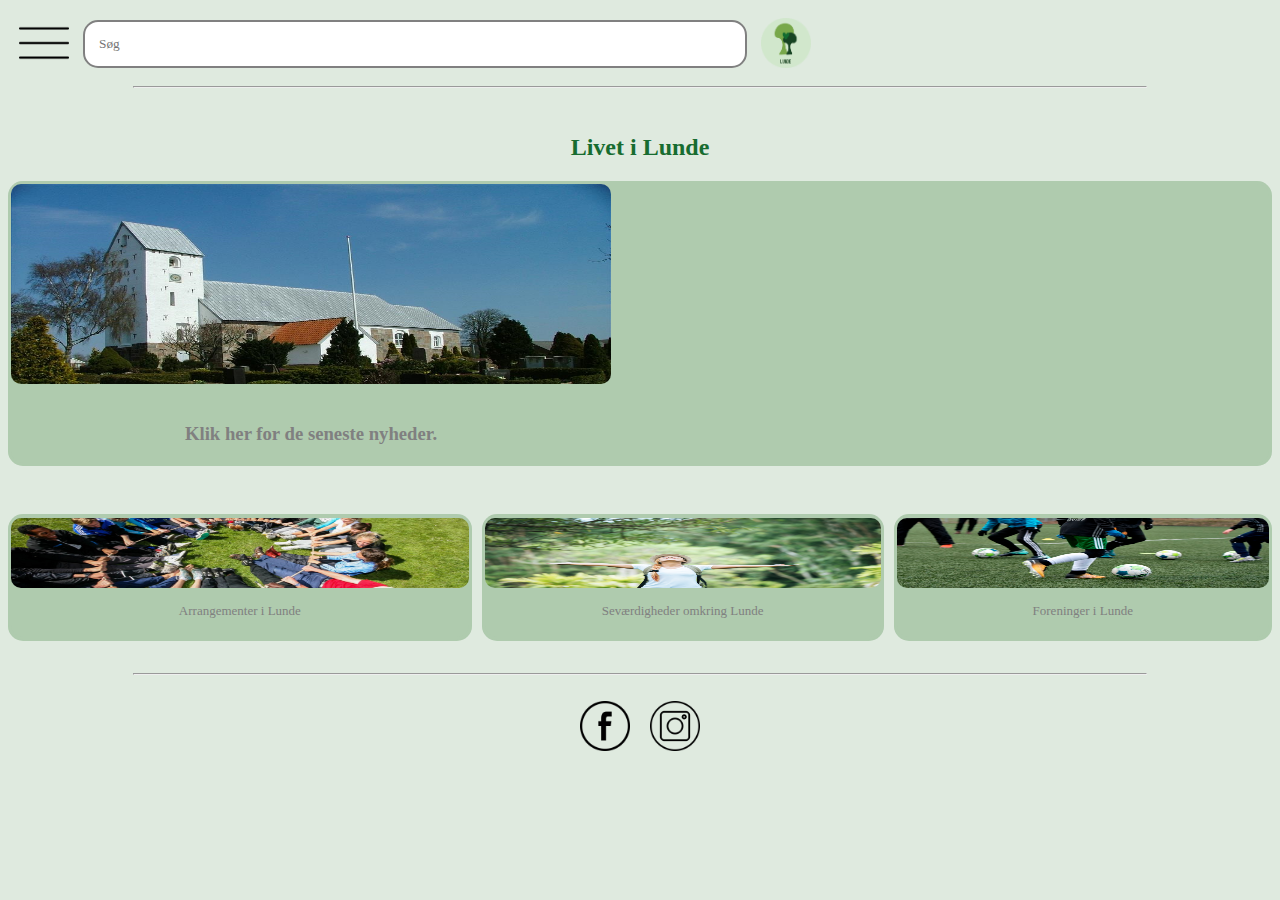
<file: index.html>
<!doctype html>

<html lang="en">
<head>
	<meta charset="utf-8">
	<title>Livet i Lunde</title>
	<meta name="description" content="Lunde By App">
	<meta name="author" content="Gruppe 24">
	<link rel="icon" href="images/logo.png">	
	<link rel="stylesheet" href="css/stylesheet.css">
	<meta name="viewport" content="width=device-width, initial-scale=1.0">
</head>

<body>
	<script src="js/scripts.js"></script>
	<div class="menubar">
		<div id="myNav" class="overlay">
			<a href="javascript:void(0)" class="closebtn" onclick="closeNav()">&times;</a>
			<div class="overlay-content">
			<a href="kontakt.html">Kontakt</a>
			<a href="#">Find Rundt</a>
			<a href="#">Kalender</a>
		</div>
		</div>
		<span onclick="openNav()"><img src="images/menu.png" alt="menuikon" class="menu"></span>
		<input type="text" placeholder="Søg" class="searchfield">
		<a href="index.html"><img src="images/logo.png" alt="lundelogo" class="icon"></a>
	</div>
		
	<hr>
	<div class="headline">
	<br>
			<h2>Livet i Lunde</h2>
		</div>
	<div class="tinybox">
	<div class="border"><a href="nyheder.html">
		<div class="w3-content w3-display-container" style="max-width:600px">
			<img class="mySlides" src="images/kirke.jpg" height="200" style="width:100%">
			<img class="mySlides" src="images/fodbold.jpg" height="200" style="width:100%">
			<img class="mySlides" src="images/bingo.jpg" height="200" style="width:100%">
			<div class="container"><h3>Klik her for de seneste nyheder.</h3></div>
			</div>
			
				<div class="w3-center w3-container w3-section w3-large w3-text-white w3-display-bottommiddle" style="width:100%">
					<span class="w3-badge demo w3-border w3-transparent w3-hover-white" onclick="currentDiv(1)"></span>
					<span class="w3-badge demo w3-border w3-transparent w3-hover-white" onclick="currentDiv(2)"></span>
					<span class="w3-badge demo w3-border w3-transparent w3-hover-white" onclick="currentDiv(3)"></span>
					</a>
		</div>
		</div>
		</div>
	</div>
	<br>
	<div class="grid-container">
		<div class="tinybox">
		<div class="border">
		
		<div id="arrangementer">
			<a href="arrangementer.html">
			<img src="images/arrangementer.png" height="70" style="width:100%">
			<div class="containertiny"><p>Arrangementer i Lunde</p></div>
			</a>
		</div>
		</div>
		</div>
		<div class="tinybox">
		<div class="border">
		<div id="sio">
			<a href="sio.html">
			<img src="images/soi.png" height="70" style="width:100%">
			<div class="containertiny"><p>Seværdigheder omkring Lunde</p></div>
			</a>
		</div>
		</div>
		</div>
		<div class="tinybox">
		<div class="border">
		<div id="foreninger">
			<a href="foreninger.html">
			<img src="images/foreninger.png" height="70" style="width:100%">
			<div class="containertiny"><p>Foreninger i Lunde</p></div>
			</a>
		</div>
		</div>
		</div>
	</div>
	<br clear="left">
	<br>
	<br>
	<hr>
	<br>
	<div class="some">
	<center>
		<a href="https://www.facebook.com/livetilunde/?modal=admin_todo_tour"><img src="images/fb.png" class="fb"></a>
		<a href="https://www.instagram.com/livetilunde/"><img src="images/ig.png" class="ig"></a>
		</center>
	</div>

  <script src="js/scripts.js"></script>
</body>
</html>
</file>
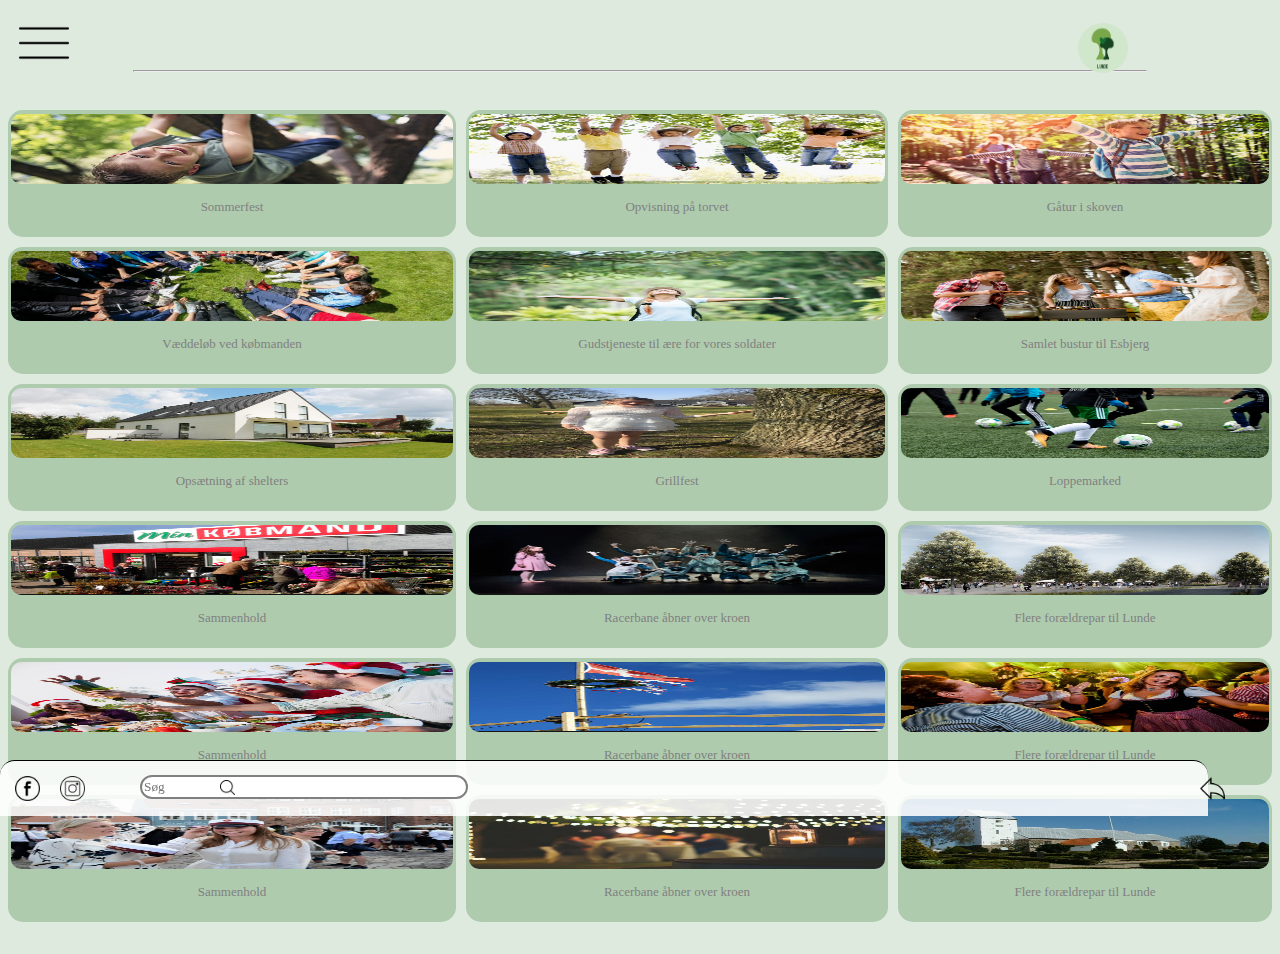
<file: arrangementer.html>
<!doctype html>

<html lang="en">
<head>
	<meta charset="utf-8">
	<title>Livet i Lunde</title>
	<meta name="description" content="Lunde By App">
	<meta name="author" content="Gruppe 24">
	<link rel="icon" href="images/logo.png">	
	<link rel="stylesheet" href="css/stylesheet.css">
	<meta name="viewport" content="width=device-width, initial-scale=1.0">
</head>

<body>
	<script src="js/scripts.js"></script>
	<div class="menubar">
		<div id="myNav" class="overlay">
		<a href="javascript:void(0)" class="closebtn" onclick="closeNav()">&times;</a>
		<div class="overlay-content">
		<a href="kontakt.html">Kontakt</a>
		<a href="#">Find Rundt</a>
		<a href="#">Kalender</a>
		</div>
		</div>
		<span onclick="openNav()"><img src="images/menu.png" alt="menuikon" class="menu"></span>
		<a href="index.html"><img src="images/logo.png" alt="lundelogo" class="icon2"></a>
	</div>
	<br>
	<hr>
	<div class="grid-container">
		<div class="tinybox">
		<div class="border">
		
		<div id="arrangementer">
			<a href="nyhed1.html">
			<img src="images/1.png" height="70" style="width:100%">
			<div class="containertiny"><p>Sommerfest</p></div>
			</a>
		</div>
		</div>
		</div>
		<div class="tinybox">
		<div class="border">
		<div id="sio">
			<a href="nyhed2.html">
			<img src="images/2.png" height="70" style="width:100%">
			<div class="containertiny"><p>Opvisning på torvet</p></div>
			</a>
		</div>
		</div>
		</div>
		<div class="tinybox">
		<div class="border">
		<div id="foreninger">
			<a href="nyhed3.html">
			<img src="images/3.png" height="70" style="width:100%">
			<div class="containertiny"><p>Gåtur i skoven</p></div>
			</a>
		</div>
		</div>
		</div>
		<div class="tinybox">
		<div class="border">
		<div id="foreninger">
			<a href="nyhed4.html">
			<img src="images/4.png" height="70" style="width:100%">
			<div class="containertiny"><p>Væddeløb ved købmanden</p></div>
			</a>
		</div>
		</div>
		</div>
		<div class="tinybox">
		<div class="border">
		<div id="foreninger">
			<a href="nyhed5.html">
			<img src="images/5.png" height="70" style="width:100%">
			<div class="containertiny"><p>Gudstjeneste til ære for vores soldater</p></div>
			</a>
		</div>
		</div>
		</div>
		<div class="tinybox">
		<div class="border">
		<div id="foreninger">
			<a href="nyhed6.html">
			<img src="images/6.png" height="70" style="width:100%">
			<div class="containertiny"><p>Samlet bustur til Esbjerg</p></div>
			</a>
		</div>
		</div>
		</div>
		<div class="tinybox">
		<div class="border">
		<div id="foreninger">
			<a href="nyhed7.html">
			<img src="images/7.png" height="70" style="width:100%">
			<div class="containertiny"><p>Opsætning af shelters</p></div>
			</a>
		</div>
		</div>
		</div>
		<div class="tinybox">
		<div class="border">
		<div id="foreninger">
			<a href="nyhed8.html">
			<img src="images/8.png" height="70" style="width:100%">
			<div class="containertiny"><p>Grillfest</p></div>
			</a>
		</div>
		</div>
		</div>
		<div class="tinybox">
		<div class="border">
		<div id="foreninger">
			<a href="nyhed9.html">
			<img src="images/9.png" height="70" style="width:100%">
			<div class="containertiny"><p>Loppemarked</p></div>
			</a>
		</div>
		</div>
		</div>
		<div class="tinybox">
		<div class="border">
		<div id="foreninger">
			<a href="nyhed10.html">
			<img src="images/10.png" height="70" style="width:100%">
			<div class="containertiny"><p>Sammenhold</p></div>
			</a>
		</div>
		</div>
		</div>
		<div class="tinybox">
		<div class="border">
		<div id="foreninger">
			<a href="nyhed11.html">
			<img src="images/11.png" height="70" style="width:100%">
			<div class="containertiny"><p>Racerbane åbner over kroen</p></div>
			</a>
		</div>
		</div>
		</div>
		<div class="tinybox">
		<div class="border">
		<div id="foreninger">
			<a href="nyhed12.html">
			<img src="images/12.png" height="70" style="width:100%">
			<div class="containertiny"><p>Flere forældrepar til Lunde</p></div>
			</a>
		</div>
		</div>
		</div>
		<div class="tinybox">
		<div class="border">
		<div id="foreninger">
			<a href="nyhed10.html">
			<img src="images/13.png" height="70" style="width:100%">
			<div class="containertiny"><p>Sammenhold</p></div>
			</a>
		</div>
		</div>
		</div>
		<div class="tinybox">
		<div class="border">
		<div id="foreninger">
			<a href="nyhed11.html">
			<img src="images/14.png" height="70" style="width:100%">
			<div class="containertiny"><p>Racerbane åbner over kroen</p></div>
			</a>
		</div>
		</div>
		</div>
		<div class="tinybox">
		<div class="border">
		<div id="foreninger">
			<a href="nyhed12.html">
			<img src="images/15.png" height="70" style="width:100%">
			<div class="containertiny"><p>Flere forældrepar til Lunde</p></div>
			</a>
		</div>
		</div>
		</div>
		<div class="tinybox">
		<div class="border">
		<div id="foreninger">
			<a href="nyhed10.html">
			<img src="images/16.png" height="70" style="width:100%">
			<div class="containertiny"><p>Sammenhold</p></div>
			</a>
		</div>
		</div>
		</div>
		<div class="tinybox">
		<div class="border">
		<div id="foreninger">
			<a href="nyhed11.html">
			<img src="images/17.png" height="70" style="width:100%">
			<div class="containertiny"><p>Racerbane åbner over kroen</p></div>
			</a>
		</div>
		</div>
		</div>
		<div class="tinybox">
		<div class="border">
		<div id="foreninger">
			<a href="nyhed12.html">
			<img src="images/18.png" height="70" style="width:100%">
			<div class="containertiny"><p>Flere forældrepar til Lunde</p></div>
			</a>
		</div>
		</div>
		</div>
	</div>
	<br>
	<br>
	<br clear="left">
	<div class="box">
	<div class="toolbar">
		<input type="text" placeholder="Søg" class="searchfield2">
		<a href="search"><img src="images/search.png" alt="searchicon" class="searchicon2" width="15"></a>
		<div class="some2">
			<a href="https://www.facebook.com/livetilunde/"><img src="images/fb.png" class="fb"></a>
			<a href="https://www.instagram.com/livetilunde/"><img src="images/ig.png" class="ig"></a>
			<a href="index.html"><img src="images/go-back.png" class="back" width="150"></a>
		</div>
	</div>
	</div>
	

  <script src="js/scripts.js"></script>
</body>
</html>
</file>
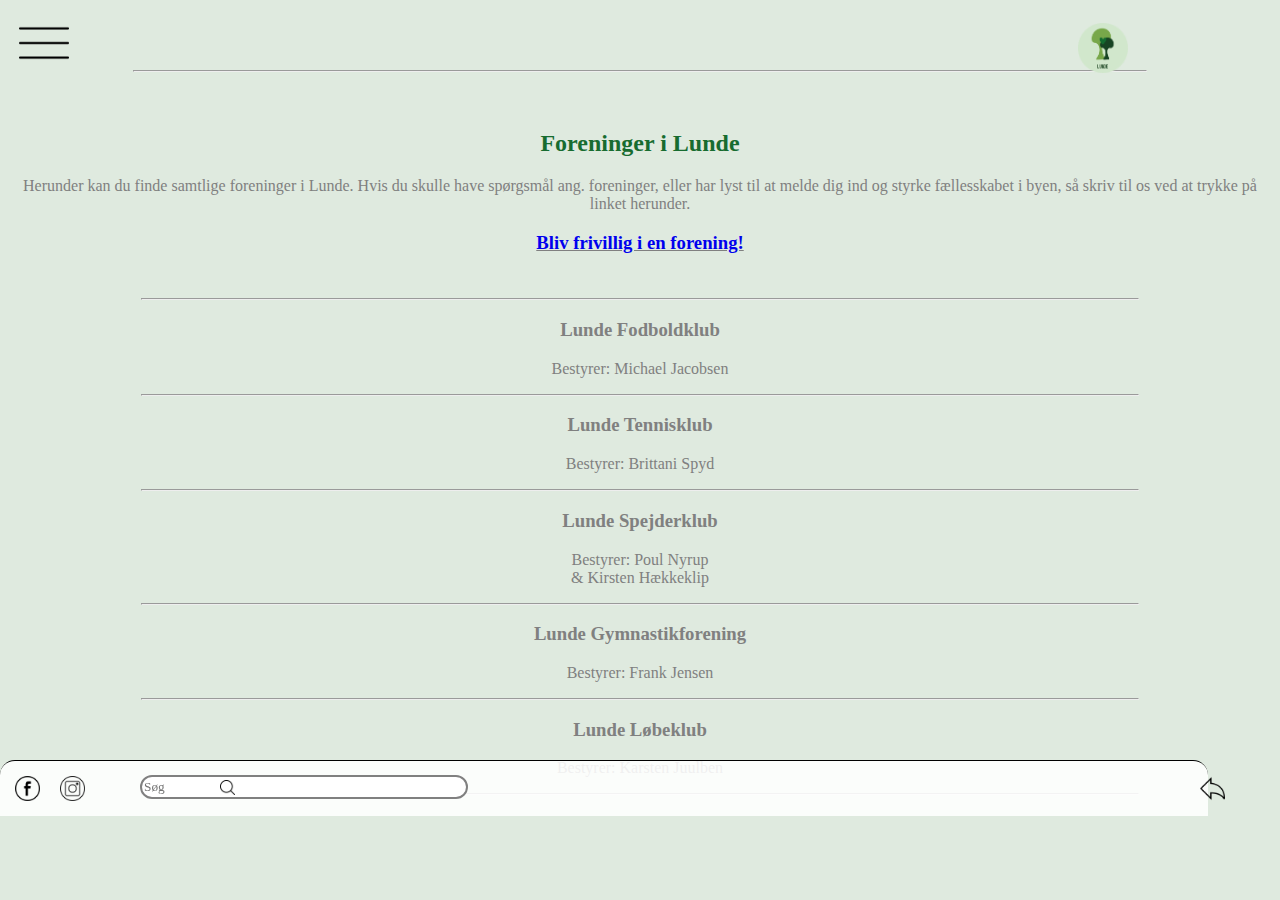
<file: foreninger.html>
<!doctype html>

<html lang="en">
<head>
	<meta charset="utf-8">
	<title>Livet i Lunde</title>
	<meta name="description" content="Lunde By App">
	<meta name="author" content="Gruppe 24">
	<link rel="icon" href="images/logo.png">	
	<link rel="stylesheet" href="css/stylesheet.css">
	<meta name="viewport" content="width=device-width, initial-scale=1.0">
</head>

<body>
	<script src="js/scripts.js"></script>
	<div class="menubar">
		<div id="myNav" class="overlay">
		<a href="javascript:void(0)" class="closebtn" onclick="closeNav()">&times;</a>
		<div class="overlay-content">
		<a href="kontakt.html">Kontakt</a>
		<a href="#">Find Rundt</a>
		<a href="#">Kalender</a>
		</div>
		</div>
		<span onclick="openNav()"><img src="images/menu.png" alt="menuikon" class="menu"></span>
		<a href="index.html"><img src="images/logo.png" alt="lundelogo" class="icon2"></a>
	</div>
	<br>
	<hr>
	<div class="grid-container">
	<br clear="left">
	<center>
	<h2>Foreninger i Lunde</h2>
	<p>Herunder kan du finde samtlige foreninger i Lunde. Hvis du skulle have spørgsmål ang. foreninger, eller har lyst til at melde dig ind og styrke fællesskabet i byen, så skriv til os ved at trykke på linket herunder.</p>
	<h3><u><a href="#">Bliv frivillig i en forening!</a></u></h3>
	<br>
	<hr>
	<h3>Lunde Fodboldklub</h3>
	<p>Bestyrer: Michael Jacobsen</p>
	<hr>
	<h3>Lunde Tennisklub</h3>
	<p>Bestyrer: Brittani Spyd</p>
	<hr>
	<h3>Lunde Spejderklub</h3>
	<p>Bestyrer: Poul Nyrup<br> & Kirsten Hækkeklip</p>
	<hr>
	<h3>Lunde Gymnastikforening</h3>
	<p>Bestyrer: Frank Jensen</p>
	<hr>
	<h3>Lunde Løbeklub</h3>
	<p>Bestyrer: Karsten Juulben</p>
	<hr>
	</center>
	</div>
	<br>
	<br>
	<br clear="left">
	<div class="box">
	<div class="toolbar">
		<input type="text" placeholder="Søg" class="searchfield2">
		<a href="search"><img src="images/search.png" alt="searchicon" class="searchicon2" width="15"></a>
		<div class="some2">
			<a href="https://www.facebook.com/livetilunde/"><img src="images/fb.png" class="fb"></a>
			<a href="https://www.instagram.com/livetilunde/"><img src="images/ig.png" class="ig"></a>
			<a href="index.html"><img src="images/go-back.png" class="back" width="150"></a>
		</div>
	</div>
	</div>
	

  <script src="js/scripts.js"></script>
</body>
</html>
</file>
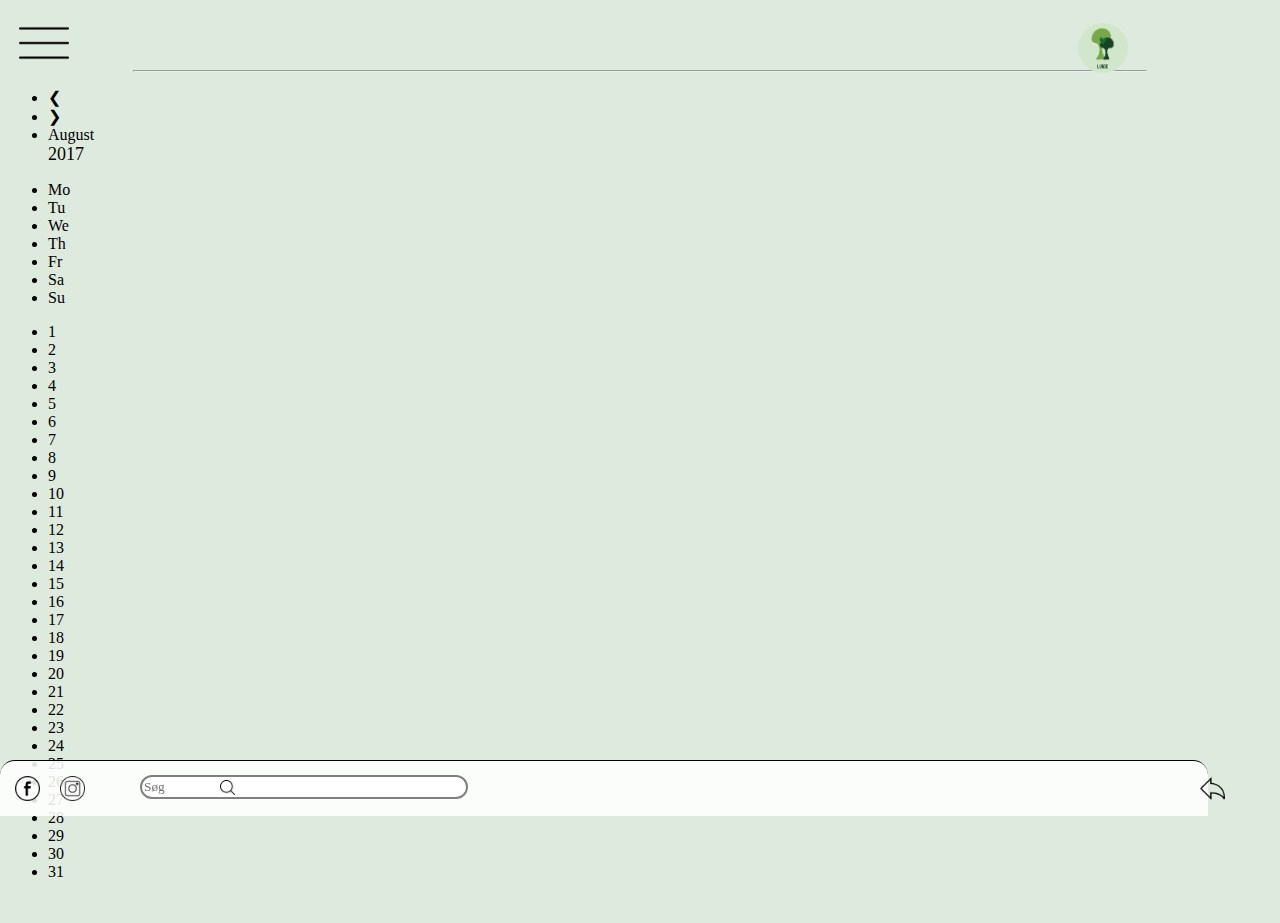
<file: kalender.html>
<!doctype html>

<html lang="en">
<head>
	<meta charset="utf-8">
	<title>Livet i Lunde</title>
	<meta name="description" content="Lunde By App">
	<meta name="author" content="Gruppe 24">
	<link rel="icon" href="images/logo.png">	
	<link rel="stylesheet" href="css/stylesheet.css">
	<meta name="viewport" content="width=device-width, initial-scale=1.0">
</head>

<body>
	<script src="js/scripts.js"></script>
	<div class="menubar">
		<div id="myNav" class="overlay">
		<a href="javascript:void(0)" class="closebtn" onclick="closeNav()">&times;</a>
		<div class="overlay-content">
		<a href="#">Kontakt</a>
		<a href="#">Find Rundt</a>
		<a href="#">Kalender</a>
		</div>
		</div>
		<span onclick="openNav()"><img src="images/menu.png" alt="menuikon" class="menu"></span>
		<a href="index.html"><img src="images/logo.png" alt="lundelogo" class="icon2"></a>
	</div>
	<br>
	<hr>
	<div class="month">      
  <ul>
    <li class="prev">&#10094;</li>
    <li class="next">&#10095;</li>
    <li>
      August<br>
      <span style="font-size:18px">2017</span>
    </li>
  </ul>
</div>

<ul class="weekdays">
  <li>Mo</li>
  <li>Tu</li>
  <li>We</li>
  <li>Th</li>
  <li>Fr</li>
  <li>Sa</li>
  <li>Su</li>
</ul>

<ul class="days">  
  <li>1</li>
  <li>2</li>
  <li>3</li>
  <li>4</li>
  <li>5</li>
  <li>6</li>
  <li>7</li>
  <li>8</li>
  <li>9</li>
  <li><span class="active">10</span></li>
  <li>11</li>
  <li>12</li>
  <li>13</li>
  <li>14</li>
  <li>15</li>
  <li>16</li>
  <li>17</li>
  <li>18</li>
  <li>19</li>
  <li>20</li>
  <li>21</li>
  <li>22</li>
  <li>23</li>
  <li>24</li>
  <li>25</li>
  <li>26</li>
  <li>27</li>
  <li>28</li>
  <li>29</li>
  <li>30</li>
  <li>31</li>
</ul>
	<br clear="left">
	<div class="box">
	<div class="toolbar">
		<input type="text" placeholder="Søg" class="searchfield2">
		<a href="search"><img src="images/search.png" alt="searchicon" class="searchicon2" width="15"></a>
		<div class="some2">
			<a href="https://www.facebook.com/livetilunde/"><img src="images/fb.png" class="fb"></a>
			<a href="https://www.instagram.com/livetilunde/"><img src="images/ig.png" class="ig"></a>
			<a href="index.html"><img src="images/go-back.png" class="back" width="150"></a>
		</div>
	</div>
	</div>
	

  <script src="js/scripts.js"></script>
</body>
</html>
</file>
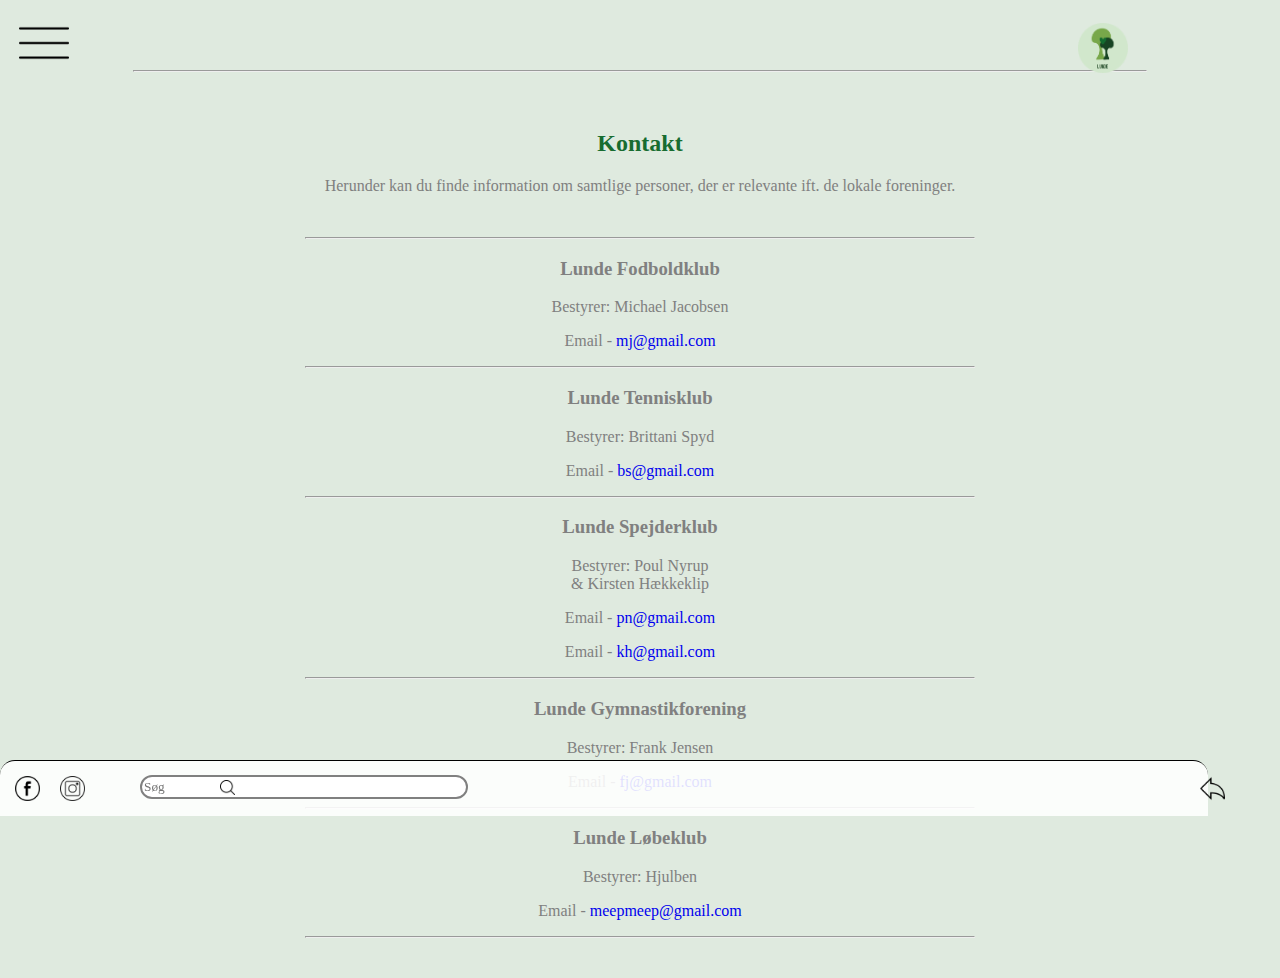
<file: kontakt.html>
<!doctype html>

<html lang="en">
<head>
	<meta charset="utf-8">
	<title>Livet i Lunde</title>
	<meta name="description" content="Lunde By App">
	<meta name="author" content="Gruppe 24">
	<link rel="icon" href="images/logo.png">	
	<link rel="stylesheet" href="css/stylesheet.css">
	<meta name="viewport" content="width=device-width, initial-scale=1.0">
</head>

<body>
	<script src="js/scripts.js"></script>
	<div class="menubar">
		<div id="myNav" class="overlay">
		<a href="javascript:void(0)" class="closebtn" onclick="closeNav()">&times;</a>
		<div class="overlay-content">
		<a href="#">Kontakt</a>
		<a href="#">Find Rundt</a>
		<a href="#">Kalender</a>
		</div>
		</div>
		<span onclick="openNav()"><img src="images/menu.png" alt="menuikon" class="menu"></span>
		<a href="index.html"><img src="images/logo.png" alt="lundelogo" class="icon2"></a>
	</div>
	<br>
	<hr>
	<div class="grid-container">
	<br clear="left">
	<center>
	<h2>Kontakt</h2>
	<p>Herunder kan du finde information om samtlige personer, der er relevante ift. de lokale foreninger.</p>
	<br>
	<hr>
	<h3>Lunde Fodboldklub</h3>
	<p>Bestyrer: Michael Jacobsen</p>
	<p>Email - <a href="#">mj@gmail.com</a></p>
	<hr>
	<h3>Lunde Tennisklub</h3>
	<p>Bestyrer: Brittani Spyd</p>
	<p>Email - <a href="#">bs@gmail.com</a></p>
	<hr>
	<h3>Lunde Spejderklub</h3>
	<p>Bestyrer: Poul Nyrup<br> & Kirsten Hækkeklip</p>
	<p>Email - <a href="#">pn@gmail.com</a></p>
	<p>Email - <a href="#">kh@gmail.com</a></p>
	<hr>
	<h3>Lunde Gymnastikforening</h3>
	<p>Bestyrer: Frank Jensen</p>
	<p>Email - <a href="#">fj@gmail.com</a></p>
	<hr>
	<h3>Lunde Løbeklub</h3>
	<p>Bestyrer: Hjulben</p>
	<p>Email - <a href="#">meepmeep@gmail.com</a></p>
	<hr>
	</center>
	</div>
	<br>
	<br>
	<br clear="left">
	<div class="box">
	<div class="toolbar">
		<input type="text" placeholder="Søg" class="searchfield2">
		<a href="search"><img src="images/search.png" alt="searchicon" class="searchicon2" width="15"></a>
		<div class="some2">
			<a href="https://www.facebook.com/livetilunde/"><img src="images/fb.png" class="fb"></a>
			<a href="https://www.instagram.com/livetilunde/"><img src="images/ig.png" class="ig"></a>
			<a href="index.html"><img src="images/go-back.png" class="back" width="150"></a>
		</div>
	</div>
	</div>
	

  <script src="js/scripts.js"></script>
</body>
</html>
</file>
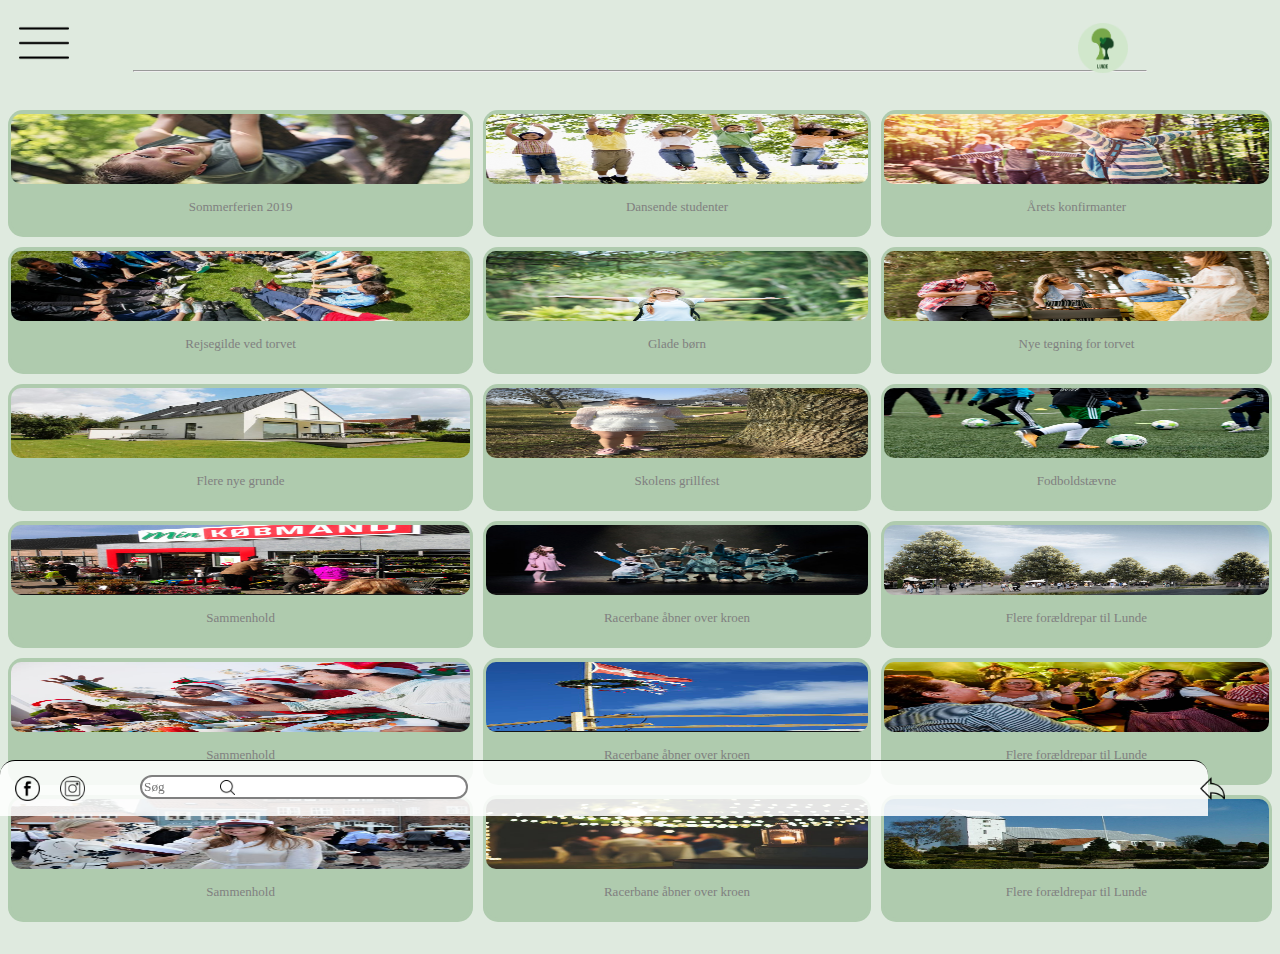
<file: nyheder.html>
<!doctype html>

<html lang="en">
<head>
	<meta charset="utf-8">
	<title>Livet i Lunde</title>
	<meta name="description" content="Lunde By App">
	<meta name="author" content="Gruppe 24">
	<link rel="icon" href="images/logo.png">	
	<link rel="stylesheet" href="css/stylesheet.css">
	<meta name="viewport" content="width=device-width, initial-scale=1.0">
</head>

<body>
	<script src="js/scripts.js"></script>
	<div class="menubar">
		<div id="myNav" class="overlay">
		<a href="javascript:void(0)" class="closebtn" onclick="closeNav()">&times;</a>
		<div class="overlay-content">
		<a href="kontakt.html">Kontakt</a>
		<a href="#">Find Rundt</a>
		<a href="#">Kalender</a>
		</div>
		</div>
		<span onclick="openNav()"><img src="images/menu.png" alt="menuikon" class="menu"></span>
		<a href="index.html"><img src="images/logo.png" alt="lundelogo" class="icon2"></a>
	</div>
	<br>
	<hr>
	<div class="grid-container">
		<div class="tinybox">
		<div class="border">
		
		<div id="arrangementer">
			<a href="nyhed1.html">
			<img src="images/1.png" height="70" style="width:100%">
			<div class="containertiny"><p>Sommerferien 2019</p></div>
			</a>
		</div>
		</div>
		</div>
		<div class="tinybox">
		<div class="border">
		<div id="sio">
			<a href="nyhed2.html">
			<img src="images/2.png" height="70" style="width:100%">
			<div class="containertiny"><p>Dansende studenter</p></div>
			</a>
		</div>
		</div>
		</div>
		<div class="tinybox">
		<div class="border">
		<div id="foreninger">
			<a href="nyhed3.html">
			<img src="images/3.png" height="70" style="width:100%">
			<div class="containertiny"><p>Årets konfirmanter</p></div>
			</a>
		</div>
		</div>
		</div>
		<div class="tinybox">
		<div class="border">
		<div id="foreninger">
			<a href="nyhed4.html">
			<img src="images/4.png" height="70" style="width:100%">
			<div class="containertiny"><p>Rejsegilde ved torvet</p></div>
			</a>
		</div>
		</div>
		</div>
		<div class="tinybox">
		<div class="border">
		<div id="foreninger">
			<a href="nyhed5.html">
			<img src="images/5.png" height="70" style="width:100%">
			<div class="containertiny"><p>Glade børn</p></div>
			</a>
		</div>
		</div>
		</div>
		<div class="tinybox">
		<div class="border">
		<div id="foreninger">
			<a href="nyhed6.html">
			<img src="images/6.png" height="70" style="width:100%">
			<div class="containertiny"><p>Nye tegning for torvet</p></div>
			</a>
		</div>
		</div>
		</div>
		<div class="tinybox">
		<div class="border">
		<div id="foreninger">
			<a href="nyhed7.html">
			<img src="images/7.png" height="70" style="width:100%">
			<div class="containertiny"><p>Flere nye grunde</p></div>
			</a>
		</div>
		</div>
		</div>
		<div class="tinybox">
		<div class="border">
		<div id="foreninger">
			<a href="nyhed8.html">
			<img src="images/8.png" height="70" style="width:100%">
			<div class="containertiny"><p>Skolens grillfest</p></div>
			</a>
		</div>
		</div>
		</div>
		<div class="tinybox">
		<div class="border">
		<div id="foreninger">
			<a href="nyhed9.html">
			<img src="images/9.png" height="70" style="width:100%">
			<div class="containertiny"><p>Fodboldstævne</p></div>
			</a>
		</div>
		</div>
		</div>
		<div class="tinybox">
		<div class="border">
		<div id="foreninger">
			<a href="nyhed10.html">
			<img src="images/10.png" height="70" style="width:100%">
			<div class="containertiny"><p>Sammenhold</p></div>
			</a>
		</div>
		</div>
		</div>
		<div class="tinybox">
		<div class="border">
		<div id="foreninger">
			<a href="nyhed11.html">
			<img src="images/11.png" height="70" style="width:100%">
			<div class="containertiny"><p>Racerbane åbner over kroen</p></div>
			</a>
		</div>
		</div>
		</div>
		<div class="tinybox">
		<div class="border">
		<div id="foreninger">
			<a href="nyhed12.html">
			<img src="images/12.png" height="70" style="width:100%">
			<div class="containertiny"><p>Flere forældrepar til Lunde</p></div>
			</a>
		</div>
		</div>
		</div>
		<div class="tinybox">
		<div class="border">
		<div id="foreninger">
			<a href="nyhed10.html">
			<img src="images/13.png" height="70" style="width:100%">
			<div class="containertiny"><p>Sammenhold</p></div>
			</a>
		</div>
		</div>
		</div>
		<div class="tinybox">
		<div class="border">
		<div id="foreninger">
			<a href="nyhed11.html">
			<img src="images/14.png" height="70" style="width:100%">
			<div class="containertiny"><p>Racerbane åbner over kroen</p></div>
			</a>
		</div>
		</div>
		</div>
		<div class="tinybox">
		<div class="border">
		<div id="foreninger">
			<a href="nyhed12.html">
			<img src="images/15.png" height="70" style="width:100%">
			<div class="containertiny"><p>Flere forældrepar til Lunde</p></div>
			</a>
		</div>
		</div>
		</div>
		<div class="tinybox">
		<div class="border">
		<div id="foreninger">
			<a href="nyhed10.html">
			<img src="images/16.png" height="70" style="width:100%">
			<div class="containertiny"><p>Sammenhold</p></div>
			</a>
		</div>
		</div>
		</div>
		<div class="tinybox">
		<div class="border">
		<div id="foreninger">
			<a href="nyhed11.html">
			<img src="images/17.png" height="70" style="width:100%">
			<div class="containertiny"><p>Racerbane åbner over kroen</p></div>
			</a>
		</div>
		</div>
		</div>
		<div class="tinybox">
		<div class="border">
		<div id="foreninger">
			<a href="nyhed12.html">
			<img src="images/18.png" height="70" style="width:100%">
			<div class="containertiny"><p>Flere forældrepar til Lunde</p></div>
			</a>
		</div>
		</div>
		</div>
	</div>
	<br>
	<br>
	<br clear="left">
	<div class="box">
	<div class="toolbar">
		<input type="text" placeholder="Søg" class="searchfield2">
		<a href="search"><img src="images/search.png" alt="searchicon" class="searchicon2" width="15"></a>
		<div class="some2">
			<a href="https://www.facebook.com/livetilunde/"><img src="images/fb.png" class="fb"></a>
			<a href="https://www.instagram.com/livetilunde/"><img src="images/ig.png" class="ig"></a>
			<a href="index.html"><img src="images/go-back.png" class="back" width="150"></a>
		</div>
	</div>
	</div>
	

  <script src="js/scripts.js"></script>
</body>
</html>
</file>
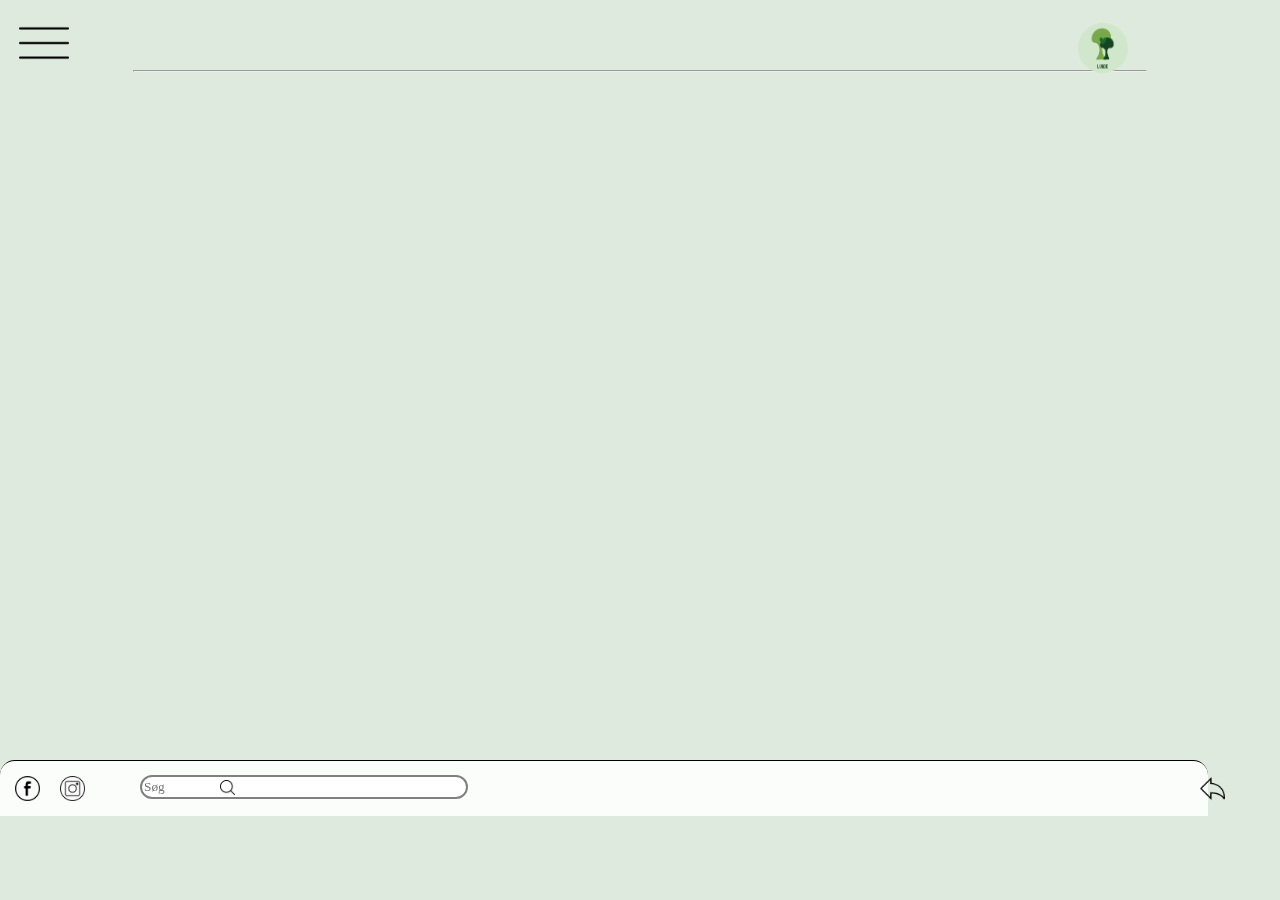
<file: sio.html>
<!doctype html>

<html lang="en">
<head>
	<meta charset="utf-8">
	<title>Livet i Lunde</title>
	<meta name="description" content="Lunde By App">
	<meta name="author" content="Gruppe 24">
	<link rel="icon" href="images/logo.png">	
	<link rel="stylesheet" href="css/stylesheet.css">
	<meta name="viewport" content="width=device-width, initial-scale=1.0">
</head>

<body>
	<script src="js/scripts.js"></script>
	<div class="menubar">
		<div id="myNav" class="overlay">
		<a href="javascript:void(0)" class="closebtn" onclick="closeNav()">&times;</a>
		<div class="overlay-content">
		<a href="#">Kontakt</a>
		<a href="#">Find Rundt</a>
		<a href="#">Kalender</a>
		</div>
		</div>
		<span onclick="openNav()"><img src="images/menu.png" alt="menuikon" class="menu"></span>
		<a href="index.html"><img src="images/logo.png" alt="lundelogo" class="icon2"></a>
	</div>
	<br>
	<hr>
	<div class="grid-container">
	
	</div>
	<br>
	<br>
	<br clear="left">
	<div class="box">
	<div class="toolbar">
		<input type="text" placeholder="Søg" class="searchfield2">
		<a href="search"><img src="images/search.png" alt="searchicon" class="searchicon2" width="15"></a>
		<div class="some2">
			<a href="https://www.facebook.com/livetilunde/"><img src="images/fb.png" class="fb"></a>
			<a href="https://www.instagram.com/livetilunde/"><img src="images/ig.png" class="ig"></a>
			<a href="index.html"><img src="images/go-back.png" class="back" width="150"></a>
		</div>
	</div>
	</div>
	

  <script src="js/scripts.js"></script>
</body>
</html>
</file>
<file: css/stylesheet.css>
* {font-family: Microsoft New Tai Lue;
}

body {background-color: rgb(175, 203, 174, 0.4);}

h2 {text-align: center;
	color: #176c30;
}

h3 {text-align: center;
	color: gray;
}

hr {
	width: 80%;
}

a {text-decoration: none;}

/* Overlay Menu */

.overlay {
  /* Height & width depends on how you want to reveal the overlay (see JS below) */    
  height: 100%;
  width: 0;
  position: fixed; /* Stay in place */
  z-index: 1; /* Sit on top */
  left: 0;
  top: 0;
  background-color: rgb(0,0,0); /* Black fallback color */
  background-color: rgba(0,0,0, 0.9); /* Black w/opacity */
  overflow-x: hidden; /* Disable horizontal scroll */
  transition: 0.5s; /* 0.5 second transition effect to slide in or slide down the overlay (height or width, depending on reveal) */
}

/* Position the content inside the overlay */
.overlay-content {
  position: relative;
  top: 25%; /* 25% from the top */
  width: 100%; /* 100% width */
  text-align: center; /* Centered text/links */
  margin-top: 30px; /* 30px top margin to avoid conflict with the close button on smaller screens */
}

/* The navigation links inside the overlay */
.overlay a {
  padding: 8px;
  text-decoration: none;
  font-size: 36px;
  color: #818181;
  display: block; /* Display block instead of inline */
  transition: 0.3s; /* Transition effects on hover (color) */
}

/* When you mouse over the navigation links, change their color */
.overlay a:hover, .overlay a:focus {
  color: #f1f1f1;
}

/* Position the close button (top right corner) */
.overlay .closebtn {
  position: absolute;
  top: 20px;
  right: 45px;
  font-size: 60px;
}

/* When the height of the screen is less than 450 pixels, change the font-size of the links and position the close button again, so they don't overlap */
@media screen and (max-height: 450px) {
  .overlay a {font-size: 20px}
  .overlay .closebtn {
    font-size: 40px;
    top: 15px;
    right: 35px;
  }
}

/* Top Nav Bar */

.menubar {
	position: relative;
	top: 10px;
	left: 6px;
	display: inline;
	padding: 5px;
	margin: auto;
	width: 50%;
	}

.searchfield {
	position: relative;
	border-style: solid;
	border-color: gray;
	top: -20px;
	border-radius: 15px;
	padding: 14px;
	width: 50%;
	}
	
.searchicon {
	position: absolute;
	top: 30px;
	left: 255px;
}

.searchicon img {
	width: 25px;
	height: auto;
}

.menubar img {
	width: 50px;
	height: auto;
	}
	
.menu {
	padding-right: 10px;
}

.icon {
	padding-left: 10px;
}

.icon2 {
	position: relative;
	float: right;
	right: 150px;
	top: 5px;
	padding-left: 10px;
	height: 150px;
	width: auto;
}

.icon2 img {
	height: 150px;
	width: auto;
}

///* Categories / Gitter *///

.grid-container img {
	width: 10px;
	height: auto;
}

.grid-container {
	position: relative;
	top: 30px;
	display: grid;
	grid-template-columns: auto auto auto;
	grid-gap: 10px;
	padding: -40px;
}

.grid-container > div {
  text-align: center;
  padding: 1px 0;
  font-size: 30px;
  border-radius: 15px;
}

.grid-container img {
  border-radius: 10px;
}

//* Social Media Buttons *//

.some {
	position: relative;
	float: left;
	top: 90px;
	left: 50%;
	display: inline;
	padding: 15px;
	
}

.some img {
	width: 50px;
	height: auto;
}


.fb {
padding-right: 8px;
}

.ig {padding-left: 8px;
}

.some img {
	width: 50px;
	height: auto;
}

//* Line break *//

hr {
	position: relative;
	top: 10px;
	width: 80%;
	color: gray;
}

///* Slideshow *///

.mySlides {
	display:none
}

.w3-left, .w3-right, .w3-badge {
	cursor:pointer;
	display: inline;
}
.w3-left {
	z-index: 1;
	position: relative;
top: -150px;}

.w3-right {
	z-index: 1;
	position: relative;
	float: right;
top: -150px;}

.w3-badge {height:13px;width:13px;padding:0}

.mySlides {
	border-radius: 10px;
}

.border {
	border: solid;
	border-color: rgb(175, 203, 174, 0.4);
	border-radius: 15px;
}

/* Tekst boks på billeder */

.tinybox {background-color: #AFCBAE;
border-radius: 15px;}

.container {
	font-family: Microsoft New Tai Lue;
	position: relative;
	top: 10px;
	padding: 10px;
	text-align: center;
}

.containertiny {
	font-family: Microsoft New Tai Lue;
	font-size: small;
	position: relative;
	top: -5px;
	text-align: center;
}

p {
	font-family: Microsoft New Tai Lue;
	color: gray;
}

/* Toolbar */

.searchfield2 {
	z-index: 2;
	position: fixed;
	left: 140px;
	border-style: solid;
	border-color: gray;
	top: 775px;
	border-radius: 15px;
	padding: 2px;
	width: 25%;
	}
	
.some2 {
	position: fixed;
	left: 0px;
	top: 760px;
	display: inline;
	padding: 15px;
	
}

.some2 img {
	width: 25px;
	height: auto;
}

.toolbar {
	display: inline;
}

.searchicon2 {
	z-index: 2;
	position: fixed;
	top: 780px;
	left: 220px;
}

.searchicon2 img {
	width: 5px;
	height: auto;
}

.box div {
	right: 5px;
	z-index: 1;
	border-top: solid 1px;
	background-color: rgb(255, 255, 255, 0.88);
	height: 25px;
	width: 92%;
	border-top-left-radius: 15px;
	border-top-right-radius: 15px;
}

.back {
	position: fixed;
	float: left;
	right: 55px;
}
</file>
